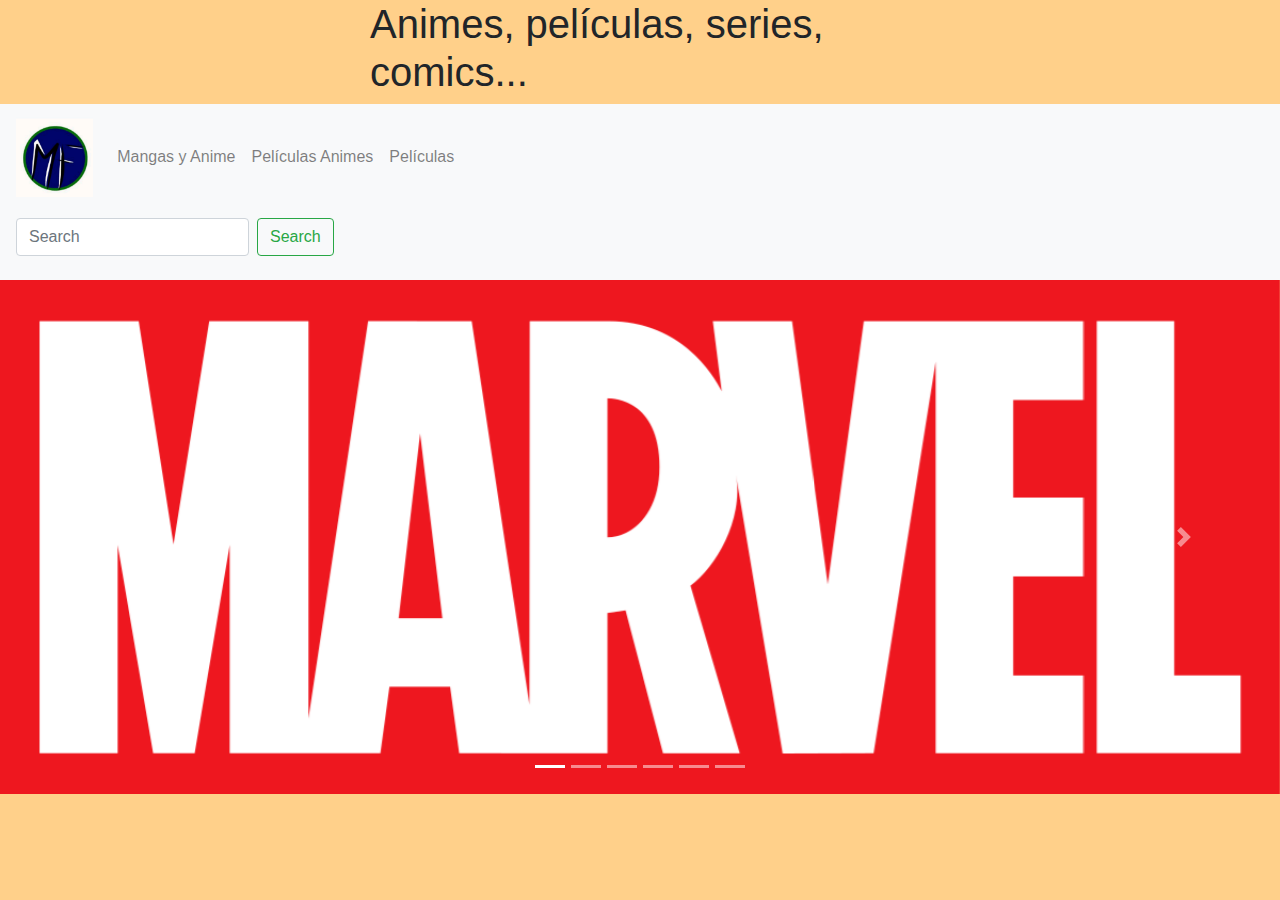
<file: index.html>
<html>
    <head>
         <!-- Bootstrap CSS -->
    <link rel="stylesheet" href="https://stackpath.bootstrapcdn.com/bootstrap/4.3.1/css/bootstrap.min.css" integrity="sha384-ggOyR0iXCbMQv3Xipma34MD+dH/1fQ784/j6cY/iJTQUOhcWr7x9JvoRxT2MZw1T" crossorigin="anonymous">
    <script src="https://code.jquery.com/jquery-3.3.1.slim.min.js" integrity="sha384-q8i/X+965DzO0rT7abK41JStQIAqVgRVzpbzo5smXKp4YfRvH+8abtTE1Pi6jizo" crossorigin="anonymous"></script>
    <script src="https://cdnjs.cloudflare.com/ajax/libs/popper.js/1.14.7/umd/popper.min.js" integrity="sha384-UO2eT0CpHqdSJQ6hJty5KVphtPhzWj9WO1clHTMGa3JDZwrnQq4sF86dIHNDz0W1" crossorigin="anonymous"></script>
    <script src="https://stackpath.bootstrapcdn.com/bootstrap/4.3.1/js/bootstrap.min.js" integrity="sha384-JjSmVgyd0p3pXB1rRibZUAYoIIy6OrQ6VrjIEaFf/nJGzIxFDsf4x0xIM+B07jRM" crossorigin="anonymous"></script>
        <title>MundoFriki</title> <link rel="stylesheet" type="text/css" href="style.css">

        
    </head>    
    <body>
            <script>
                    function buscar(){ 
                        var campo = document.getElementById("search1").value;
                        var url='http:\\www.google.com/search?q='+campo;
                        window.open(url, "", "width=600,height=600");
                    }
            </script>
             <div class="container">
                <div class="row">
                    <div class="col-3">
                     </div>
                    <div class="col-6">
                           <h1>Animes, películas, series, comics... </h1>    
                     </div>
                    <div class="col-3">
                     </div>
                </div>
       
            </div>

            <nav class="navbar navbar-expand-lg navbar-light bg-light">
                    <a class="navbar-brand" href="#"><img src="Logo.png" height="80Spx" alt=""></a>
                    <button class="navbar-toggler" type="button" data-toggle="collapse" data-target="#navbarNav" aria-controls="navbarNav" aria-expanded="false" aria-label="Toggle navigation">
                      <span class="navbar-toggler-icon"></span>
                    </button>
                    <div class="collapse navbar-collapse" id="navbarNav">
                      <ul class="navbar-nav">
                        <li class="nav-item ">
                          <a class="nav-link" href="peliculas y anime.html">Mangas y Anime</a>
                        </li>
                        <li class="nav-item">
                         <a class="nav-link" href="peliculas.html"> Películas Animes</a>
                        </li>
                        <li class="nav-item">
                         <a class="nav-link" href="peliculasdeverdad.html">Películas</a>
                        </li>
                      </ul>
                    </div>
                  </nav>
                  <nav class="navbar navbar-light bg-light">
                        <form class="form-inline">
                          <input class="form-control mr-sm-2" type="search" placeholder="Search" aria-label="Search" id="search1" >
                          <button class="btn btn-outline-success my-2 my-sm-0" type="button" onclick="buscar();">Search</button>
                        </form>
                      </nav>
        <!--Título-->
        <div id="carouselExampleIndicators" class="carousel slide" data-ride="carousel">
                <ol class="carousel-indicators">
                  <li data-target="#carouselExampleIndicators" data-slide-to="0" class="active"></li>
                  <li data-target="#carouselExampleIndicators" data-slide-to="1"></li>
                  <li data-target="#carouselExampleIndicators" data-slide-to="2"></li>
                  <li data-target="#carouselExampleIndicators" data-slide-to="3"></li>
                  <li data-target="#carouselExampleIndicators" data-slide-to="4"></li>
                  <li data-target="#carouselExampleIndicators" data-slide-to="5"></li>
                </ol>
                <div class="carousel-inner">
                  <div class="carousel-item active">
                    <img src="Marvel.png" class="d-block w-100" alt="...">
                  </div>
                  <div class="carousel-item">
                    <img src="HarryPotter.jpg" class="d-block w-100" alt="...">
                  </div>
                  <div class="carousel-item">
                    <img src="Naruto.jpg" class="d-block w-100" alt="...">
                  </div>
                  <div class="carousel-item">
                      <img src="Dragonball.png" class="d-block w-100" alt="...">
                  </div>
                  <div class="carousel-item">
                    <img src="Onepiece.jpg" class="d-block w-100" alt="...">
                  </div>
                  <div class="carousel-item">
                   <img src="DC.jpg" class="d-block w-100" alt="...">
                    </div>
                    <div class="carousel-item">
                   <img src="Losavengers.jpg" class="d-block w-100" alt="...">
                      </div>
                </div>
              
                <a class="carousel-control-prev" href="#carouselExampleIndicators" role="button" data-slide="prev">
                  <span class="carousel-control-prev-icon" aria-hidden="true"></span>
                  <span class="sr-only">Previous</span>
                </a>
                <a class="carousel-control-next" href="#carouselExampleIndicators" role="button" data-slide="next">
                  <span class="carousel-control-next-icon" aria-hidden="true"></span>
                  <span class="sr-only">Next</span>
                </a>
              </div>
    
     
    </body>

</html>
</file>
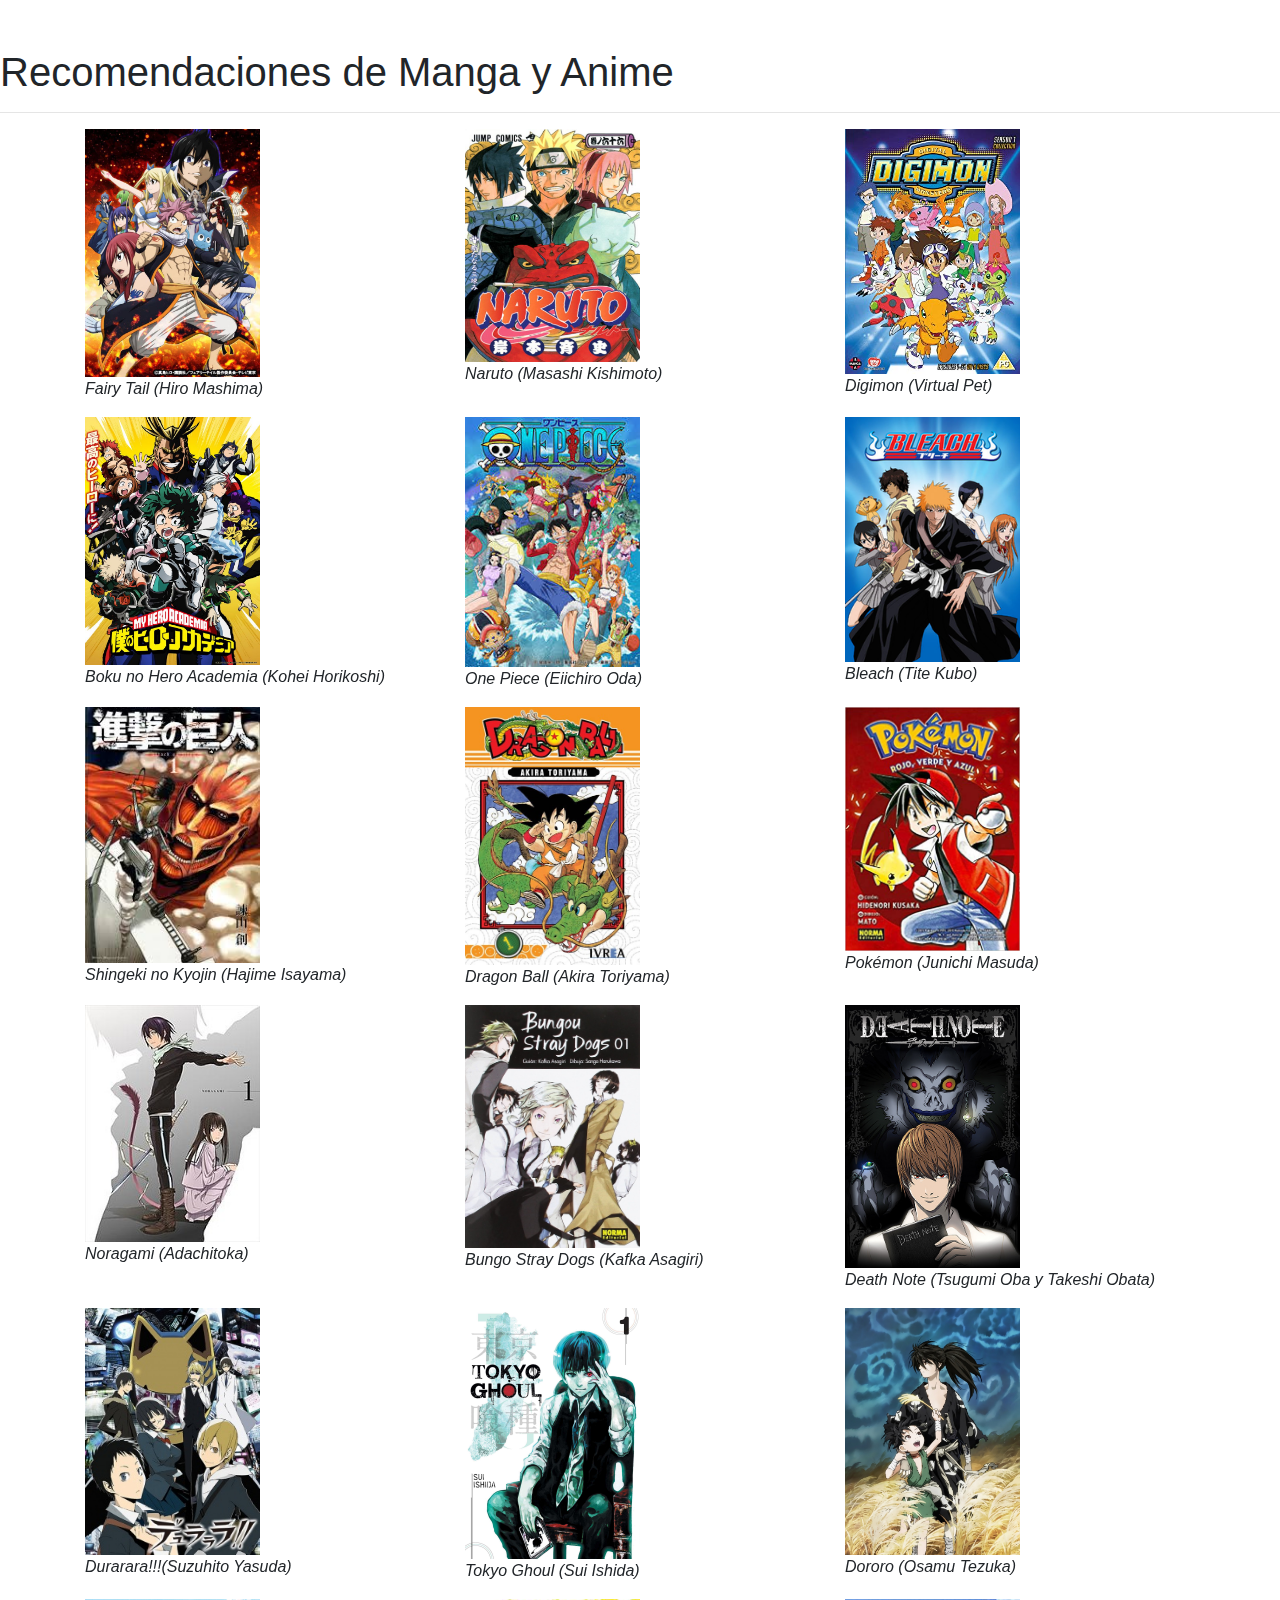
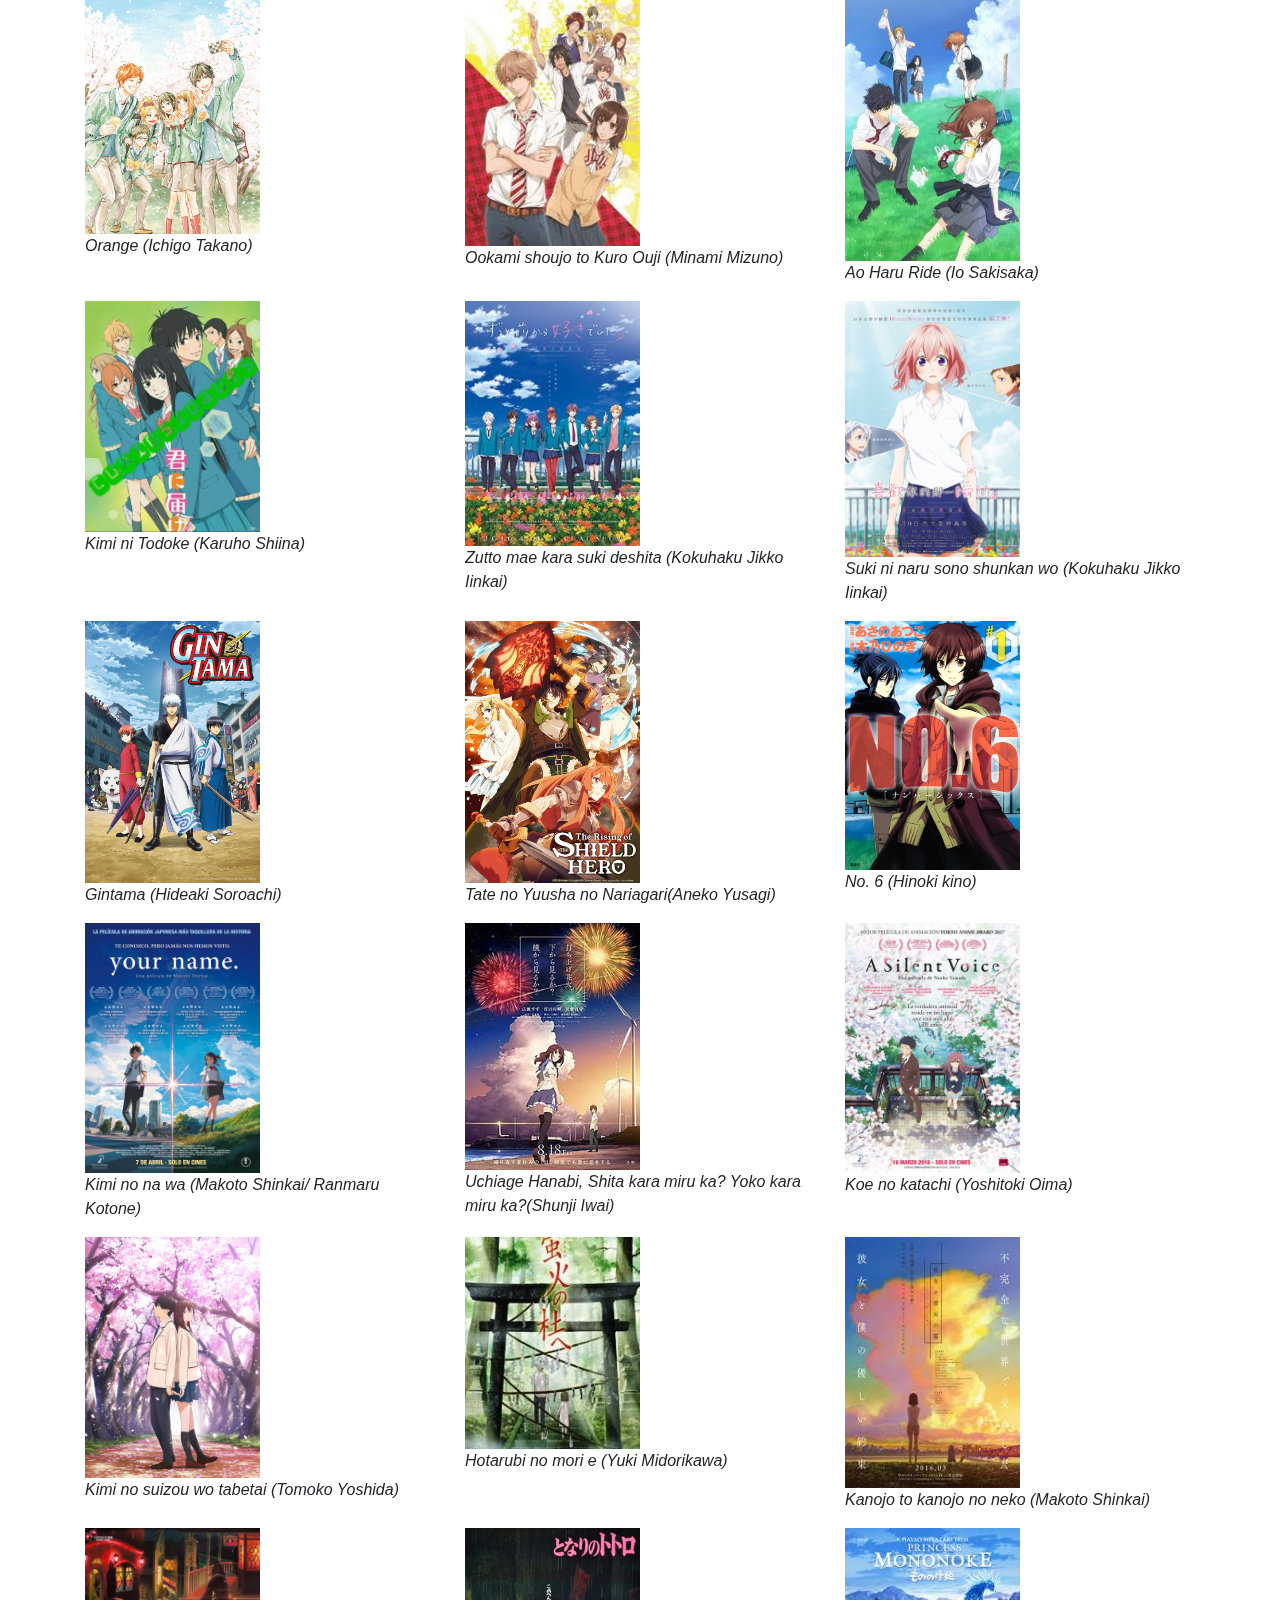
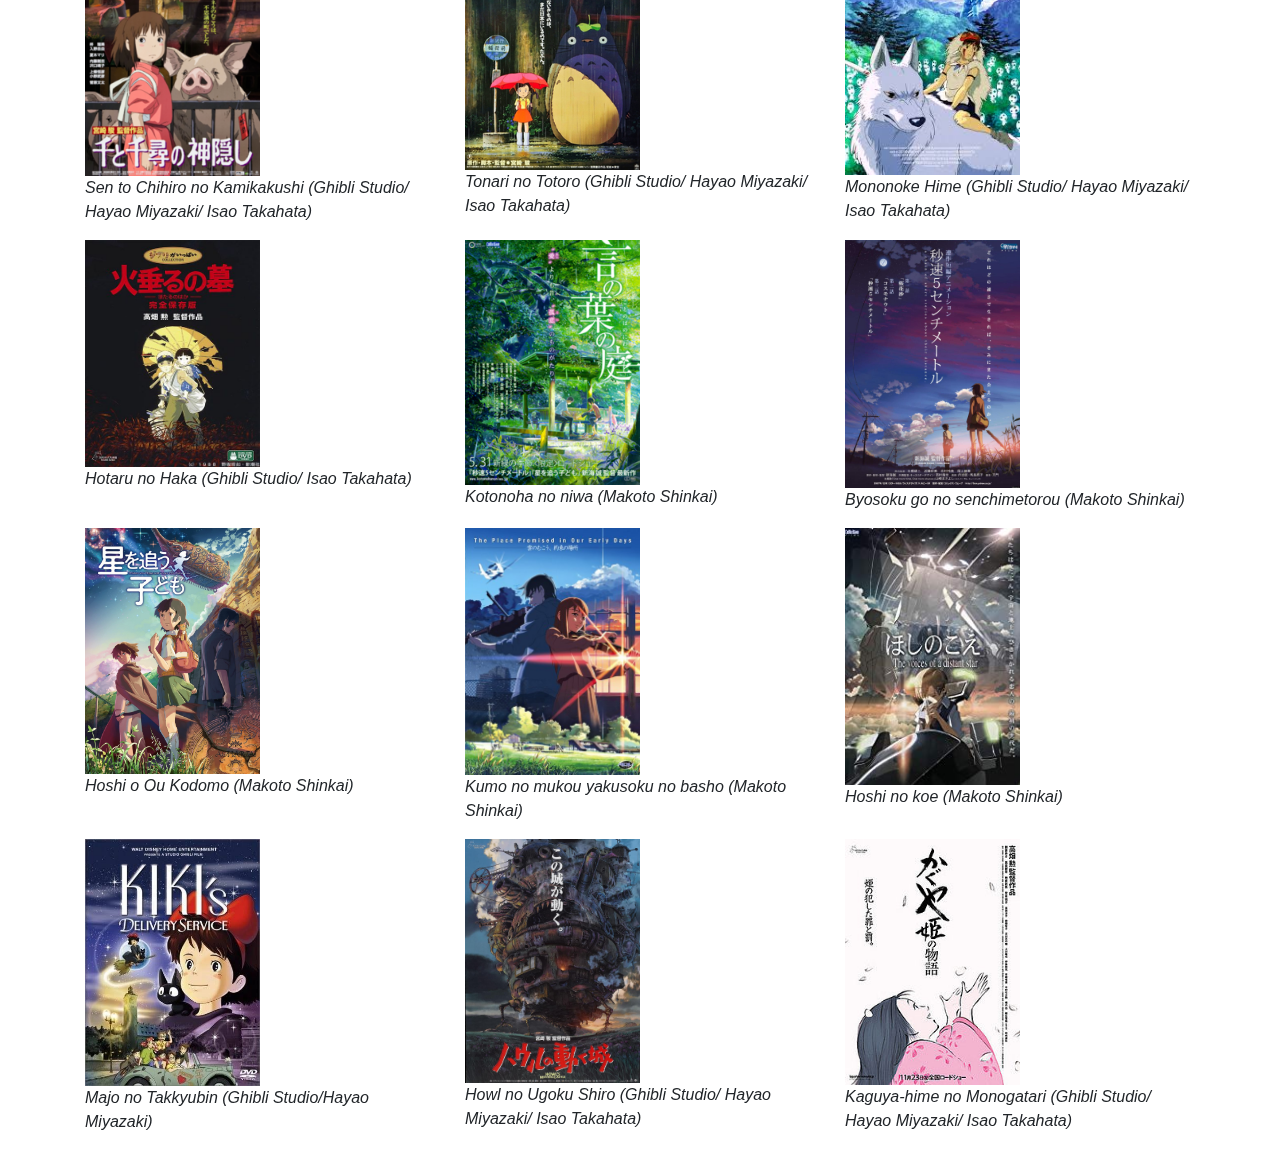
<file: peliculas y anime.html>
<!doctype html>
<html lang="en">
  <head>
    <!-- Required meta tags -->
    <meta charset="utf-8">
    <meta name="viewport" content="width=device-width, initial-scale=1, shrink-to-fit=no">

    <!-- Bootstrap CSS -->
    <link rel="stylesheet" href="https://stackpath.bootstrapcdn.com/bootstrap/4.3.1/css/bootstrap.min.css" integrity="sha384-ggOyR0iXCbMQv3Xipma34MD+dH/1fQ784/j6cY/iJTQUOhcWr7x9JvoRxT2MZw1T" crossorigin="anonymous">

    <title>Manga</title>
  </head>
  <body>
    <br></br>
    <h1>Recomendaciones de Manga y Anime</h1>
 
  <hr></hr>
   
         <div class="container">
             <div class="row">
                 <div class="col-4" div id="carouselExampleControls" class="carousel slide" data-ride="carousel">  
                        <div class="carousel-inner">
                          <div class="carousel-item active">
                            <img src="FT.jpg" class="d-block w-50" alt="...">
                          <p><em>Fairy Tail (Hiro Mashima)</em></p>  
                        </div>
                    </div>
                </div>
                 <div class="col-4" div id="carouselExampleControls" class="carousel slide" data-ride="carousel">
                        <div class="carousel-inner">
                          <div class="carousel-item active">
                            <img src="Naruto2.jpg" class="d-block w-50" alt="...">
                          <p><em>Naruto (Masashi Kishimoto)</em></p>
                        </div>
                    </div>
                </div>
                 <div class="col-4" div id="carouselExampleControls" class="carousel slide" data-ride="carousel">
                         <div class="carousel-inner">
                          <div class="carousel-item active">
                            <img src="Digimon.jpg" class="d-block w-50" alt="...">
                          <p><em>Digimon (Virtual Pet)</em></p>
                        </div>
                    </div>
                </div>
                 <div class="col-3" ></div>
                </div>
            </div>     
                 
            <div class="container">
                    <div class="row">
                        <div class="col-4" div id="carouselExampleControls" class="carousel slide" data-ride="carousel">  
                               <div class="carousel-inner">
                                 <div class="carousel-item active">
                                   <img src="bnha.jpg" class="d-block w-50" alt="...">
                                 <p><em>Boku no Hero Academia (Kohei Horikoshi)</em></p>  
                               </div>
                           </div>
                       </div>
                        <div class="col-4" div id="carouselExampleControls" class="carousel slide" data-ride="carousel">
                               <div class="carousel-inner">
                                 <div class="carousel-item active">
                                   <img src="op.jpg" class="d-block w-50" alt="...">
                                 <p><em>One Piece (Eiichiro Oda)</em></p>
                               </div>
                           </div>
                       </div>
                        <div class="col-4" div id="carouselExampleControls" class="carousel slide" data-ride="carousel">
                                <div class="carousel-inner">
                                 <div class="carousel-item active">
                                   <img src="bleach.png" class="d-block w-50" alt="...">
                                 <p><em>Bleach (Tite Kubo)</em></p>
                               </div>
                           </div>
                       </div>
                        <div class="col-3" ></div>
                       </div>
                   </div>       
                   <div class="container">
                        <div class="row">
                            <div class="col-4" div id="carouselExampleControls" class="carousel slide" data-ride="carousel">  
                                   <div class="carousel-inner">
                                     <div class="carousel-item active">
                                       <img src="SNK.jpg" class="d-block w-50" alt="...">
                                     <p><em>Shingeki no Kyojin (Hajime Isayama)</em></p>  
                                   </div>
                               </div>
                           </div>
                            <div class="col-4" div id="carouselExampleControls" class="carousel slide" data-ride="carousel">
                                   <div class="carousel-inner">
                                     <div class="carousel-item active">
                                       <img src="DG.png" class="d-block w-50" alt="...">
                                     <p><em>Dragon Ball (Akira Toriyama)</em></p>
                                   </div>
                               </div>
                           </div>
                            <div class="col-4" div id="carouselExampleControls" class="carousel slide" data-ride="carousel">
                                    <div class="carousel-inner">
                                     <div class="carousel-item active">
                                       <img src="PK.jpg" class="d-block w-50" alt="...">
                                     <p><em>Pokémon (Junichi Masuda)</em></p>
                                   </div>
                               </div>
                           </div>
                            <div class="col-3" ></div>
                           </div>
                       </div>     
                         
         <div class="container">
                <div class="row">
                    <div class="col-4" div id="carouselExampleControls" class="carousel slide" data-ride="carousel">  
                           <div class="carousel-inner">
                             <div class="carousel-item active">
                               <img src="Noragami.jpg" class="d-block w-50" alt="...">
                             <p><em>Noragami (Adachitoka)</em></p>  
                           </div>
                       </div>
                   </div>
                    <div class="col-4" div id="carouselExampleControls" class="carousel slide" data-ride="carousel">
                           <div class="carousel-inner">
                             <div class="carousel-item active">
                               <img src="bsd.jpg" class="d-block w-50" alt="...">
                             <p><em>Bungo Stray Dogs (Kafka Asagiri)</em></p>
                           </div>
                       </div>
                   </div>
                    <div class="col-4" div id="carouselExampleControls" class="carousel slide" data-ride="carousel">
                            <div class="carousel-inner">
                             <div class="carousel-item active">
                               <img src="DN.jpg" class="d-block w-50" alt="...">
                             <p><em>Death Note (Tsugumi Oba y Takeshi Obata)</em></p>
                           </div>
                       </div>
                   </div>
                    <div class="col-3" ></div>
                   </div>
               </div>     
               <div class="container">
                <div class="row">
                    <div class="col-4" div id="carouselExampleControls" class="carousel slide" data-ride="carousel">  
                           <div class="carousel-inner">
                             <div class="carousel-item active">
                               <img src="drrr.jpg" class="d-block w-50" alt="...">
                             <p><em>Durarara!!!(Suzuhito Yasuda)</em></p>  
                           </div>
                       </div>
                   </div>
                    <div class="col-4" div id="carouselExampleControls" class="carousel slide" data-ride="carousel">
                           <div class="carousel-inner">
                             <div class="carousel-item active">
                               <img src="TG.jpg" class="d-block w-50" alt="...">
                             <p><em>Tokyo Ghoul (Sui Ishida)</em></p>
                           </div>
                       </div>
                   </div>
                    <div class="col-4" div id="carouselExampleControls" class="carousel slide" data-ride="carousel">
                            <div class="carousel-inner">
                             <div class="carousel-item active">
                               <img src="dororo.jpg" class="d-block w-50" alt="...">
                             <p><em>Dororo (Osamu Tezuka)</em></p>
                           </div>
                       </div>
                   </div>
                    <div class="col-3" ></div>
                   </div>
               </div>  
               <div class="container">
                <div class="row">
                    <div class="col-4" div id="carouselExampleControls" class="carousel slide" data-ride="carousel">  
                           <div class="carousel-inner">
                             <div class="carousel-item active">
                               <img src="Orange.png" class="d-block w-50" alt="...">
                             <p><em>Orange (Ichigo Takano)</em></p>  
                           </div>
                       </div>
                   </div>
                    <div class="col-4" div id="carouselExampleControls" class="carousel slide" data-ride="carousel">
                           <div class="carousel-inner">
                             <div class="carousel-item active">
                               <img src="Os.jpg" class="d-block w-50" alt="...">
                             <p><em>Ookami shoujo to Kuro Ouji (Minami Mizuno)</em></p>
                           </div>
                       </div>
                   </div>
                    <div class="col-4" div id="carouselExampleControls" class="carousel slide" data-ride="carousel">
                            <div class="carousel-inner">
                             <div class="carousel-item active">
                               <img src="AHR.jpg" class="d-block w-50" alt="...">
                             <p><em>Ao Haru Ride (Io Sakisaka) </em></p>
                           </div>
                       </div>
                   </div>
                    <div class="col-3" ></div>
                   </div>
               </div>  
               <div class="container">
                <div class="row">
                    <div class="col-4" div id="carouselExampleControls" class="carousel slide" data-ride="carousel">  
                           <div class="carousel-inner">
                             <div class="carousel-item active">
                               <img src="knt.jpg" class="d-block w-50" alt="...">
                             <p><em>Kimi ni Todoke (Karuho Shiina)</em></p>  
                           </div>
                       </div>
                   </div>
                    <div class="col-4" div id="carouselExampleControls" class="carousel slide" data-ride="carousel">
                           <div class="carousel-inner">
                             <div class="carousel-item active">
                               <img src="zmsd.jpeg" class="d-block w-50" alt="...">
                             <p><em>Zutto mae kara suki deshita (Kokuhaku Jikko Iinkai)</em></p>
                           </div>
                       </div>
                   </div>
                    <div class="col-4" div id="carouselExampleControls" class="carousel slide" data-ride="carousel">
                            <div class="carousel-inner">
                             <div class="carousel-item active">
                               <img src="snnksw.jpg" class="d-block w-50" alt="...">
                             <p><em>Suki ni naru sono shunkan wo (Kokuhaku Jikko Iinkai)<em></p>
                           </div>
                       </div>
                   </div>
                    <div class="col-3" ></div>
                   </div>
               </div>  
               <div class="container">
                <div class="row">
                    <div class="col-4" div id="carouselExampleControls" class="carousel slide" data-ride="carousel">  
                           <div class="carousel-inner">
                             <div class="carousel-item active">
                               <img src="gintama.jpg" class="d-block w-50" alt="...">
                             <p><em>Gintama (Hideaki Soroachi)</em></p>  
                           </div>
                       </div>
                   </div>
                    <div class="col-4" div id="carouselExampleControls" class="carousel slide" data-ride="carousel">
                           <div class="carousel-inner">
                             <div class="carousel-item active">
                               <img src="tn.jpg" class="d-block w-50" alt="...">
                             <p><em>Tate no Yuusha no Nariagari(Aneko Yusagi)</em></p>
                           </div>
                       </div>
                   </div>
                    <div class="col-4" div id="carouselExampleControls" class="carousel slide" data-ride="carousel">
                            <div class="carousel-inner">
                             <div class="carousel-item active">
                               <img src="no6.jpg" class="d-block w-50" alt="...">
                             <p><em>No. 6 (Hinoki kino)<em></p>
                           </div>
                       </div>
                   </div>
                    <div class="col-3" ></div>
                   </div>
               </div>
               <div class="container">
                <div class="row">
                    <div class="col-4" div id="carouselExampleControls" class="carousel slide" data-ride="carousel">  
                           <div class="carousel-inner">
                             <div class="carousel-item active">
                               <img src="knnw.jpg" class="d-block w-50" alt="...">
                             <p><em>Kimi no na wa (Makoto Shinkai/ Ranmaru Kotone)</em></p>  
                           </div>
                       </div>
                   </div>
                    <div class="col-4" div id="carouselExampleControls" class="carousel slide" data-ride="carousel">
                           <div class="carousel-inner">
                             <div class="carousel-item active">
                               <img src="UH.jpg" class="d-block w-50" alt="...">
                             <p><em>Uchiage Hanabi, Shita kara miru ka? Yoko kara miru ka?(Shunji Iwai)</em></p>
                           </div>
                       </div>
                   </div>
                    <div class="col-4" div id="carouselExampleControls" class="carousel slide" data-ride="carousel">
                            <div class="carousel-inner">
                             <div class="carousel-item active">
                               <img src="kk.jpg" class="d-block w-50" alt="...">
                             <p><em>Koe no katachi (Yoshitoki Oima)<em></p>
                           </div>
                       </div>
                   </div>
                    <div class="col-3" ></div>
                   </div>
               </div>  
               <div class="container">
                  <div class="row">
                      <div class="col-4" div id="carouselExampleControls" class="carousel slide" data-ride="carousel">  
                             <div class="carousel-inner">
                               <div class="carousel-item active">
                                 <img src="KS.jpg" class="d-block w-50" alt="...">
                               <p><em>Kimi no suizou wo tabetai (Tomoko Yoshida)</em></p>  
                             </div>
                         </div>
                     </div>
                      <div class="col-4" div id="carouselExampleControls" class="carousel slide" data-ride="carousel">
                             <div class="carousel-inner">
                               <div class="carousel-item active">
                                 <img src="HM.jpg" class="d-block w-50" alt="...">
                               <p><em>Hotarubi no mori e (Yuki Midorikawa)</em></p>
                             </div>
                         </div>
                     </div>
                      <div class="col-4" div id="carouselExampleControls" class="carousel slide" data-ride="carousel">
                              <div class="carousel-inner">
                               <div class="carousel-item active">
                                 <img src="kt.jpg" class="d-block w-50" alt="...">
                               <p><em>Kanojo to kanojo no neko (Makoto Shinkai)<em></p>
                             </div>
                         </div>
                     </div>
                      <div class="col-3" ></div>
                     </div>
                 </div>  
                 <div class="container">
                    <div class="row">
                        <div class="col-4" div id="carouselExampleControls" class="carousel slide" data-ride="carousel">  
                               <div class="carousel-inner">
                                 <div class="carousel-item active">
                                   <img src="vc.png" class="d-block w-50" alt="...">
                                 <p><em>Sen to Chihiro no Kamikakushi (Ghibli Studio/ Hayao Miyazaki/ Isao Takahata)</em></p>  
                               </div>
                           </div>
                       </div>
                        <div class="col-4" div id="carouselExampleControls" class="carousel slide" data-ride="carousel">
                               <div class="carousel-inner">
                                 <div class="carousel-item active">
                                   <img src="totoro.jpg" class="d-block w-50" alt="...">
                                 <p><em>Tonari no Totoro (Ghibli Studio/ Hayao Miyazaki/ Isao Takahata)</em></p>
                               </div>
                           </div>
                       </div>
                        <div class="col-4" div id="carouselExampleControls" class="carousel slide" data-ride="carousel">
                                <div class="carousel-inner">
                                 <div class="carousel-item active">
                                   <img src="mononoke.jpg" class="d-block w-50" alt="...">
                                 <p><em>Mononoke Hime (Ghibli Studio/ Hayao Miyazaki/ Isao Takahata)<em></p>
                               </div>
                           </div>
                       </div>
                        <div class="col-3" ></div>
                       </div>
                   </div>  
                   <div class="container">
                      <div class="row">
                          <div class="col-4" div id="carouselExampleControls" class="carousel slide" data-ride="carousel">  
                                 <div class="carousel-inner">
                                   <div class="carousel-item active">
                                     <img src="hh.jpg" class="d-block w-50" alt="...">
                                   <p><em>Hotaru no Haka (Ghibli Studio/ Isao Takahata)</em></p>  
                                 </div>
                             </div>
                         </div>
                          <div class="col-4" div id="carouselExampleControls" class="carousel slide" data-ride="carousel">
                                 <div class="carousel-inner">
                                   <div class="carousel-item active">
                                     <img src="kn.png" class="d-block w-50" alt="...">
                                   <p><em>Kotonoha no niwa (Makoto Shinkai)</em></p>
                                 </div>
                             </div>
                         </div>
                          <div class="col-4" div id="carouselExampleControls" class="carousel slide" data-ride="carousel">
                                  <div class="carousel-inner">
                                   <div class="carousel-item active">
                                     <img src="bs.jpg" class="d-block w-50" alt="...">
                                   <p><em>Byosoku go no senchimetorou (Makoto Shinkai)<em></p>
                                 </div>
                             </div>
                         </div>
                          <div class="col-3" ></div>
                         </div>
                     </div> 
                     <div class="container">
                        <div class="row">
                            <div class="col-4" div id="carouselExampleControls" class="carousel slide" data-ride="carousel">  
                                   <div class="carousel-inner">
                                     <div class="carousel-item active">
                                       <img src="hoshi.jpg" class="d-block w-50" alt="...">
                                     <p><em>Hoshi o Ou Kodomo (Makoto Shinkai)</em></p>  
                                   </div>
                               </div>
                           </div>
                            <div class="col-4" div id="carouselExampleControls" class="carousel slide" data-ride="carousel">
                                   <div class="carousel-inner">
                                     <div class="carousel-item active">
                                       <img src="basho.jpg" class="d-block w-50" alt="...">
                                     <p><em>
                                     </em>Kumo no mukou yakusoku no basho (Makoto Shinkai)</p>
                                   </div>
                               </div>
                           </div>
                            <div class="col-4" div id="carouselExampleControls" class="carousel slide" data-ride="carousel">
                                    <div class="carousel-inner">
                                     <div class="carousel-item active">
                                       <img src="hoshikoe.jpg" class="d-block w-50" alt="...">
                                     <p><em>Hoshi no koe (Makoto Shinkai)<em></p>
                                   </div>
                               </div>
                           </div>
                            <div class="col-3" ></div>
                           </div>
                       </div> 
                       <div class="container">
                          <div class="row">
                              <div class="col-4" div id="carouselExampleControls" class="carousel slide" data-ride="carousel">  
                                     <div class="carousel-inner">
                                       <div class="carousel-item active">
                                         <img src="nikki.jpg" class="d-block w-50" alt="...">
                                       <p><em>Majo no Takkyubin (Ghibli Studio/Hayao Miyazaki)</em></p>  
                                     </div>
                                 </div>
                             </div>
                              <div class="col-4" div id="carouselExampleControls" class="carousel slide" data-ride="carousel">
                                     <div class="carousel-inner">
                                       <div class="carousel-item active">
                                         <img src="hu.jpg" class="d-block w-50" alt="...">
                                       <p><em>
                                       </em>Howl no Ugoku Shiro (Ghibli Studio/ Hayao Miyazaki/ Isao Takahata)</p>
                                     </div>
                                 </div>
                             </div>
                              <div class="col-4" div id="carouselExampleControls" class="carousel slide" data-ride="carousel">
                                      <div class="carousel-inner">
                                       <div class="carousel-item active">
                                         <img src="km.jpg" class="d-block w-50" alt="...">
                                       <p><em>Kaguya-hime no Monogatari (Ghibli Studio/ Hayao Miyazaki/ Isao Takahata)<em></p>
                                     </div>
                                 </div>
                             </div>
                              <div class="col-3" ></div>
                             </div>
                         </div> 
  </body>
</html>
</file>
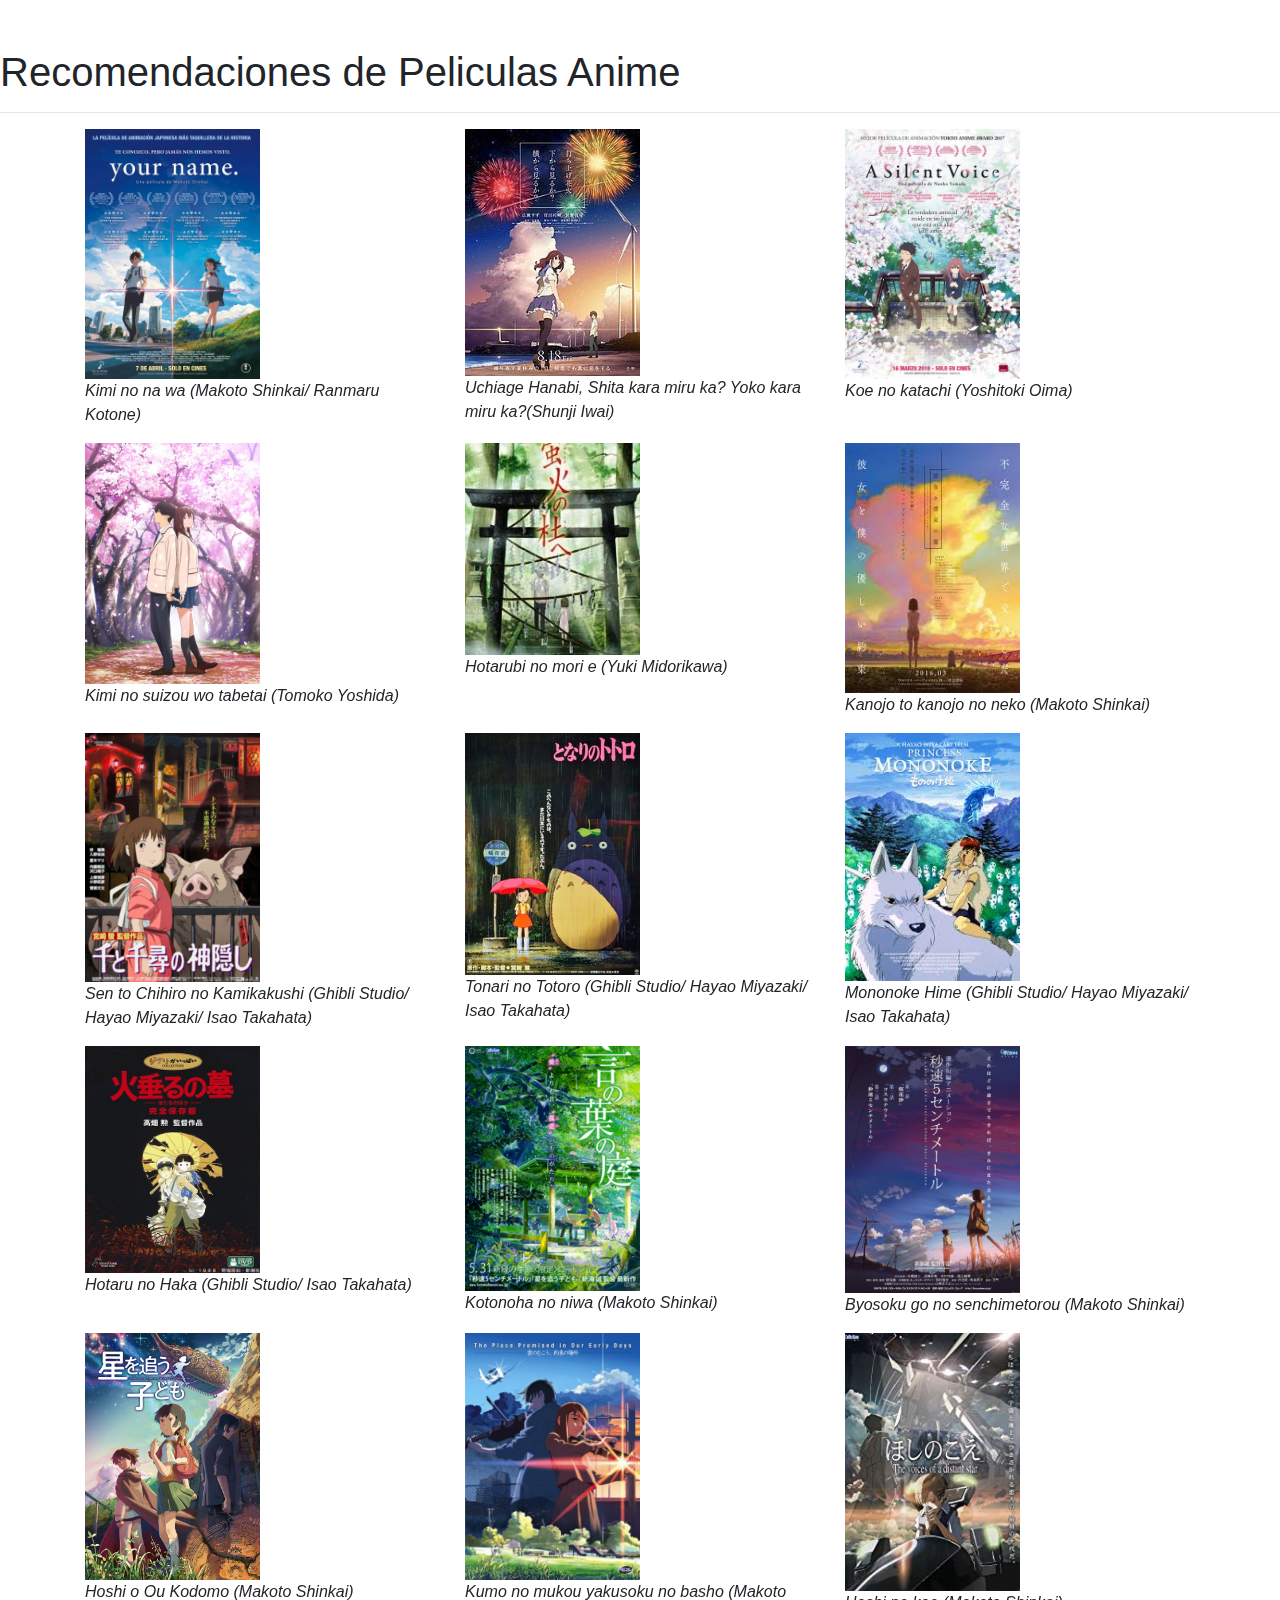
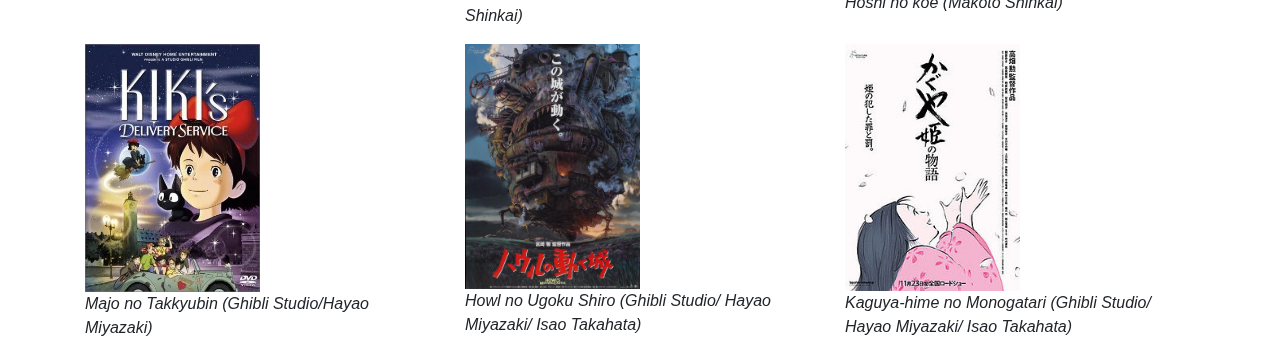
<file: peliculas.html>
<!doctype html>
<html lang="en">
  <head>
    <!-- Required meta tags -->
    <meta charset="utf-8">
    <meta name="viewport" content="width=device-width, initial-scale=1, shrink-to-fit=no">

    <!-- Bootstrap CSS -->
    <link rel="stylesheet" href="https://stackpath.bootstrapcdn.com/bootstrap/4.3.1/css/bootstrap.min.css" integrity="sha384-ggOyR0iXCbMQv3Xipma34MD+dH/1fQ784/j6cY/iJTQUOhcWr7x9JvoRxT2MZw1T" crossorigin="anonymous">

    <title>Manga</title>
  </head>
  <body>
    <br></br>
    <h1>Recomendaciones de Peliculas Anime</h1>
 
  <hr></hr>
   
         
               <div class="container">
                <div class="row">
                    <div class="col-4" div id="carouselExampleControls" class="carousel slide" data-ride="carousel">  
                           <div class="carousel-inner">
                             <div class="carousel-item active">
                               <img src="knnw.jpg" class="d-block w-50" alt="...">
                             <p><em>Kimi no na wa (Makoto Shinkai/ Ranmaru Kotone)</em></p>  
                           </div>
                       </div>
                   </div>
                    <div class="col-4" div id="carouselExampleControls" class="carousel slide" data-ride="carousel">
                           <div class="carousel-inner">
                             <div class="carousel-item active">
                               <img src="UH.jpg" class="d-block w-50" alt="...">
                             <p><em>Uchiage Hanabi, Shita kara miru ka? Yoko kara miru ka?(Shunji Iwai)</em></p>
                           </div>
                       </div>
                   </div>
                    <div class="col-4" div id="carouselExampleControls" class="carousel slide" data-ride="carousel">
                            <div class="carousel-inner">
                             <div class="carousel-item active">
                               <img src="kk.jpg" class="d-block w-50" alt="...">
                             <p><em>Koe no katachi (Yoshitoki Oima)<em></p>
                           </div>
                       </div>
                   </div>
                    <div class="col-3" ></div>
                   </div>
               </div>  
               <div class="container">
                  <div class="row">
                      <div class="col-4" div id="carouselExampleControls" class="carousel slide" data-ride="carousel">  
                             <div class="carousel-inner">
                               <div class="carousel-item active">
                                 <img src="KS.jpg" class="d-block w-50" alt="...">
                               <p><em>Kimi no suizou wo tabetai (Tomoko Yoshida)</em></p>  
                             </div>
                         </div>
                     </div>
                      <div class="col-4" div id="carouselExampleControls" class="carousel slide" data-ride="carousel">
                             <div class="carousel-inner">
                               <div class="carousel-item active">
                                 <img src="HM.jpg" class="d-block w-50" alt="...">
                               <p><em>Hotarubi no mori e (Yuki Midorikawa)</em></p>
                             </div>
                         </div>
                     </div>
                      <div class="col-4" div id="carouselExampleControls" class="carousel slide" data-ride="carousel">
                              <div class="carousel-inner">
                               <div class="carousel-item active">
                                 <img src="kt.jpg" class="d-block w-50" alt="...">
                               <p><em>Kanojo to kanojo no neko (Makoto Shinkai)<em></p>
                             </div>
                         </div>
                     </div>
                      <div class="col-3" ></div>
                     </div>
                 </div>  
                 <div class="container">
                    <div class="row">
                        <div class="col-4" div id="carouselExampleControls" class="carousel slide" data-ride="carousel">  
                               <div class="carousel-inner">
                                 <div class="carousel-item active">
                                   <img src="vc.png" class="d-block w-50" alt="...">
                                 <p><em>Sen to Chihiro no Kamikakushi (Ghibli Studio/ Hayao Miyazaki/ Isao Takahata)</em></p>  
                               </div>
                           </div>
                       </div>
                        <div class="col-4" div id="carouselExampleControls" class="carousel slide" data-ride="carousel">
                               <div class="carousel-inner">
                                 <div class="carousel-item active">
                                   <img src="totoro.jpg" class="d-block w-50" alt="...">
                                 <p><em>Tonari no Totoro (Ghibli Studio/ Hayao Miyazaki/ Isao Takahata)</em></p>
                               </div>
                           </div>
                       </div>
                        <div class="col-4" div id="carouselExampleControls" class="carousel slide" data-ride="carousel">
                                <div class="carousel-inner">
                                 <div class="carousel-item active">
                                   <img src="mononoke.jpg" class="d-block w-50" alt="...">
                                 <p><em>Mononoke Hime (Ghibli Studio/ Hayao Miyazaki/ Isao Takahata)<em></p>
                               </div>
                           </div>
                       </div>
                        <div class="col-3" ></div>
                       </div>
                   </div>  
                   <div class="container">
                      <div class="row">
                          <div class="col-4" div id="carouselExampleControls" class="carousel slide" data-ride="carousel">  
                                 <div class="carousel-inner">
                                   <div class="carousel-item active">
                                     <img src="hh.jpg" class="d-block w-50" alt="...">
                                   <p><em>Hotaru no Haka (Ghibli Studio/ Isao Takahata)</em></p>  
                                 </div>
                             </div>
                         </div>
                          <div class="col-4" div id="carouselExampleControls" class="carousel slide" data-ride="carousel">
                                 <div class="carousel-inner">
                                   <div class="carousel-item active">
                                     <img src="kn.png" class="d-block w-50" alt="...">
                                   <p><em>Kotonoha no niwa (Makoto Shinkai)</em></p>
                                 </div>
                             </div>
                         </div>
                          <div class="col-4" div id="carouselExampleControls" class="carousel slide" data-ride="carousel">
                                  <div class="carousel-inner">
                                   <div class="carousel-item active">
                                     <img src="bs.jpg" class="d-block w-50" alt="...">
                                   <p><em>Byosoku go no senchimetorou (Makoto Shinkai)<em></p>
                                 </div>
                             </div>
                         </div>
                          <div class="col-3" ></div>
                         </div>
                     </div> 
                     <div class="container">
                        <div class="row">
                            <div class="col-4" div id="carouselExampleControls" class="carousel slide" data-ride="carousel">  
                                   <div class="carousel-inner">
                                     <div class="carousel-item active">
                                       <img src="hoshi.jpg" class="d-block w-50" alt="...">
                                     <p><em>Hoshi o Ou Kodomo (Makoto Shinkai)</em></p>  
                                   </div>
                               </div>
                           </div>
                            <div class="col-4" div id="carouselExampleControls" class="carousel slide" data-ride="carousel">
                                   <div class="carousel-inner">
                                     <div class="carousel-item active">
                                       <img src="basho.jpg" class="d-block w-50" alt="...">
                                     <p><em>
                                     </em>Kumo no mukou yakusoku no basho (Makoto Shinkai)</p>
                                   </div>
                               </div>
                           </div>
                            <div class="col-4" div id="carouselExampleControls" class="carousel slide" data-ride="carousel">
                                    <div class="carousel-inner">
                                     <div class="carousel-item active">
                                       <img src="hoshikoe.jpg" class="d-block w-50" alt="...">
                                     <p><em>Hoshi no koe (Makoto Shinkai)<em></p>
                                   </div>
                               </div>
                           </div>
                            <div class="col-3" ></div>
                           </div>
                       </div> 
                       <div class="container">
                          <div class="row">
                              <div class="col-4" div id="carouselExampleControls" class="carousel slide" data-ride="carousel">  
                                     <div class="carousel-inner">
                                       <div class="carousel-item active">
                                         <img src="nikki.jpg" class="d-block w-50" alt="...">
                                       <p><em>Majo no Takkyubin (Ghibli Studio/Hayao Miyazaki)</em></p>  
                                     </div>
                                 </div>
                             </div>
                              <div class="col-4" div id="carouselExampleControls" class="carousel slide" data-ride="carousel">
                                     <div class="carousel-inner">
                                       <div class="carousel-item active">
                                         <img src="hu.jpg" class="d-block w-50" alt="...">
                                       <p><em>
                                       </em>Howl no Ugoku Shiro (Ghibli Studio/ Hayao Miyazaki/ Isao Takahata)</p>
                                     </div>
                                 </div>
                             </div>
                              <div class="col-4" div id="carouselExampleControls" class="carousel slide" data-ride="carousel">
                                      <div class="carousel-inner">
                                       <div class="carousel-item active">
                                         <img src="km.jpg" class="d-block w-50" alt="...">
                                       <p><em>Kaguya-hime no Monogatari (Ghibli Studio/ Hayao Miyazaki/ Isao Takahata)<em></p>
                                     </div>
                                 </div>
                             </div>
                              <div class="col-3" ></div>
                             </div>
                         </div> 
  </body>
</html>
</file>
<file: style.css>
body 
{ 
background-color: rgb(255, 208, 138);
}
</file>
